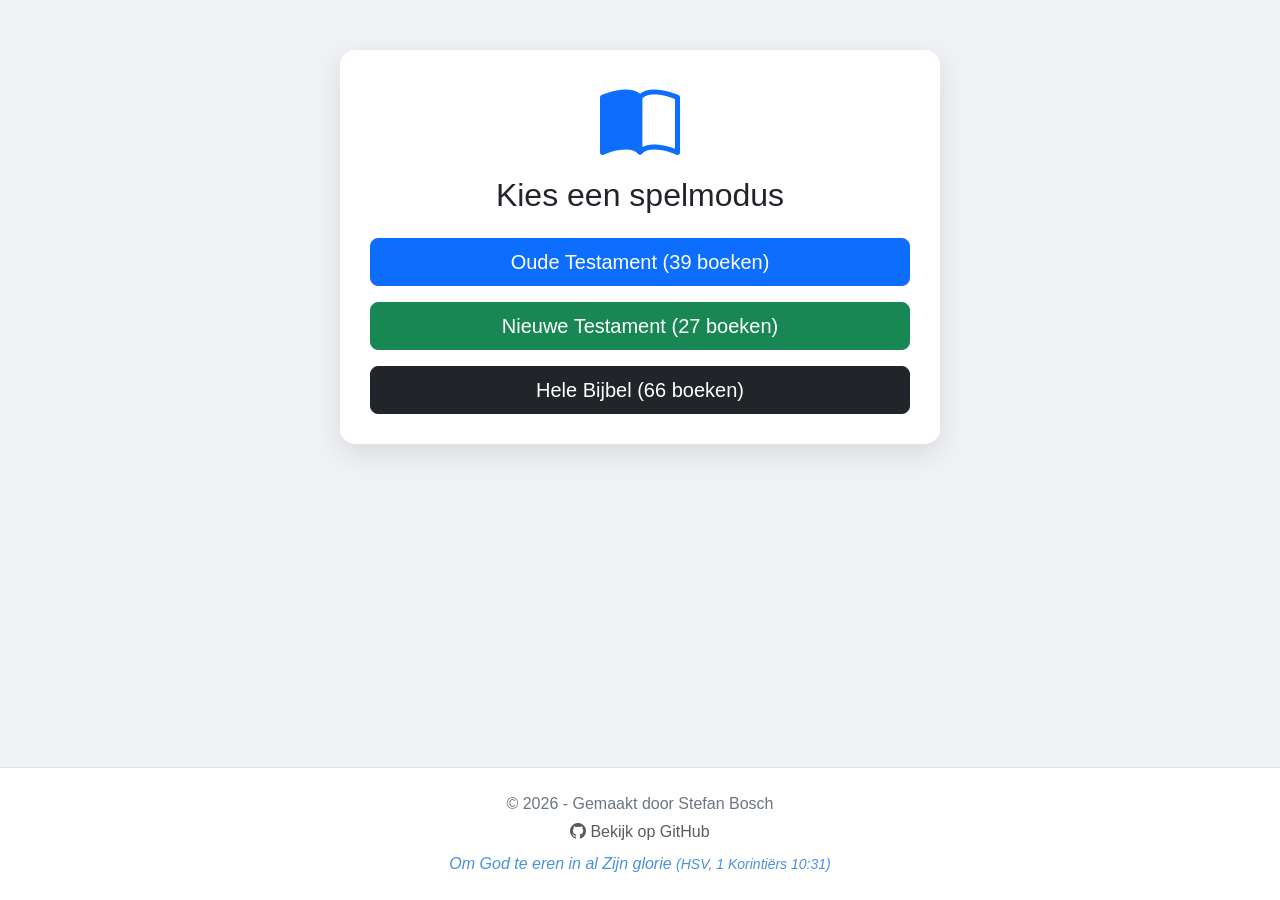
<file: index.html>
<!DOCTYPE html>
<html lang="nl">
<head>
    <meta charset="UTF-8">
    <meta name="viewport" content="width=device-width, initial-scale=1.0">
    <title>Bijbel Boeken Spel</title>
    <!-- Bootstrap CSS -->
    <link href="https://cdn.jsdelivr.net/npm/bootstrap@5.3.0/dist/css/bootstrap.min.css" rel="stylesheet">
    <!-- Bootstrap Icons -->
    <link rel="stylesheet" href="https://cdn.jsdelivr.net/npm/bootstrap-icons@1.11.0/font/bootstrap-icons.css">
    <!-- Stylesheet -->
    <link rel="stylesheet" href="style.css">
</head>
<body>
    <div class="main-content">
        <div id="game-ui" style="display:none;">
            <div class="header-section text-center">
                <div class="container">
                    
                    <div class="timer-container text-end">
                        <span id="timer" class="fs-5">00:00</span>
                    </div>

                    <h1 class="h2 mb-1">Bijbel Boeken Spel</h1>
                    <div class="fs-5 text-muted mb-3" id="game-mode-label"></div>
                    
                    <!-- Gouden Tip Knop en Paneel -->
                    <div class="mb-2">
                        <button type="button" class="btn btn-golden-tip shadow-sm" onclick="toggleGoldenTip()">
                            <i class="bi bi-info-circle me-1"></i> Geef mij een hint
                        </button>
                    </div>
                    <div id="golden-tip-box" class="golden-tip-box d-none">
                        <strong><i class="bi bi-lightbulb text-warning me-1"></i> Hint voor volgende boek:</strong>
                        <div id="golden-tip-text" class="mt-1"></div>
                    </div>

                    <!-- Zoekbalk -->
                    <div class="search-container">
                        <i class="bi bi-search search-icon"></i>
                        <input type="text" id="book-search" class="form-control search-input" placeholder="Zoek een bijbelboek..." autocomplete="off">
                        <div id="search-suggestions" class="search-suggestions"></div>
                    </div>

                    <div class="d-flex justify-content-center align-items-center gap-4">
                        <button class="btn btn-outline-primary" onclick="showSelection()">
                            <i class="bi bi-arrow-left"></i> Menu
                        </button>
                        <div class="fs-5 position-relative">Score: <span id="error-count" class="badge bg-danger">0</span> <span id="correct-count" class="badge bg-success">0</span></div>
                        <div id="last-correct-book"></div>
                    </div>
                </div>
            </div>

            <div class="container">
                <div id="canvas"></div>
            </div>
        </div>

        <div id="selection-screen" class="container">
            <div class="mode-selection text-center">
                <i class="bi bi-book-half display-1 text-primary mb-4"></i>
                <h2 class="mb-4">Kies een spelmodus</h2>
                <div class="d-grid gap-3">
                    <button class="btn btn-primary btn-lg" onclick="startGame('OT')">Oude Testament (39 boeken)</button>
                    <button class="btn btn-success btn-lg" onclick="startGame('NT')">Nieuwe Testament (27 boeken)</button>
                    <button class="btn btn-dark btn-lg" onclick="startGame('ALL')">Hele Bijbel (66 boeken)</button>
                </div>
            </div>
        </div>
    </div>

    <footer>
        <div class="container">
            <p class="mb-1">&copy; <span id="current-year"></span> - Gemaakt door Stefan Bosch</p>
            <p class="mb-0">
                <a href="https://github.com/stefanbosch/JavaScript-Game-Bijbelspel" target="_blank" rel="noopener noreferrer" class="text-decoration-none text-muted">
                    <i class="bi bi-github me-1"></i>Bekijk op GitHub
                </a>
            </p>
            <span class="soli-deo">Om God te eren in al Zijn glorie <small>(HSV, 1 Korintiërs 10:31)</small></span>
        </div>
    </footer>

    <!-- Bootstrap JS -->
    <script src="https://cdn.jsdelivr.net/npm/bootstrap@5.3.0/dist/js/bootstrap.bundle.min.js"></script>
    <!-- Add the script tag to import app.js -->
    <script src="app.js"></script>
    <!-- Add the script tag to import data.js -->
    <script src="data.js"></script>

</body>
</html>
</file>
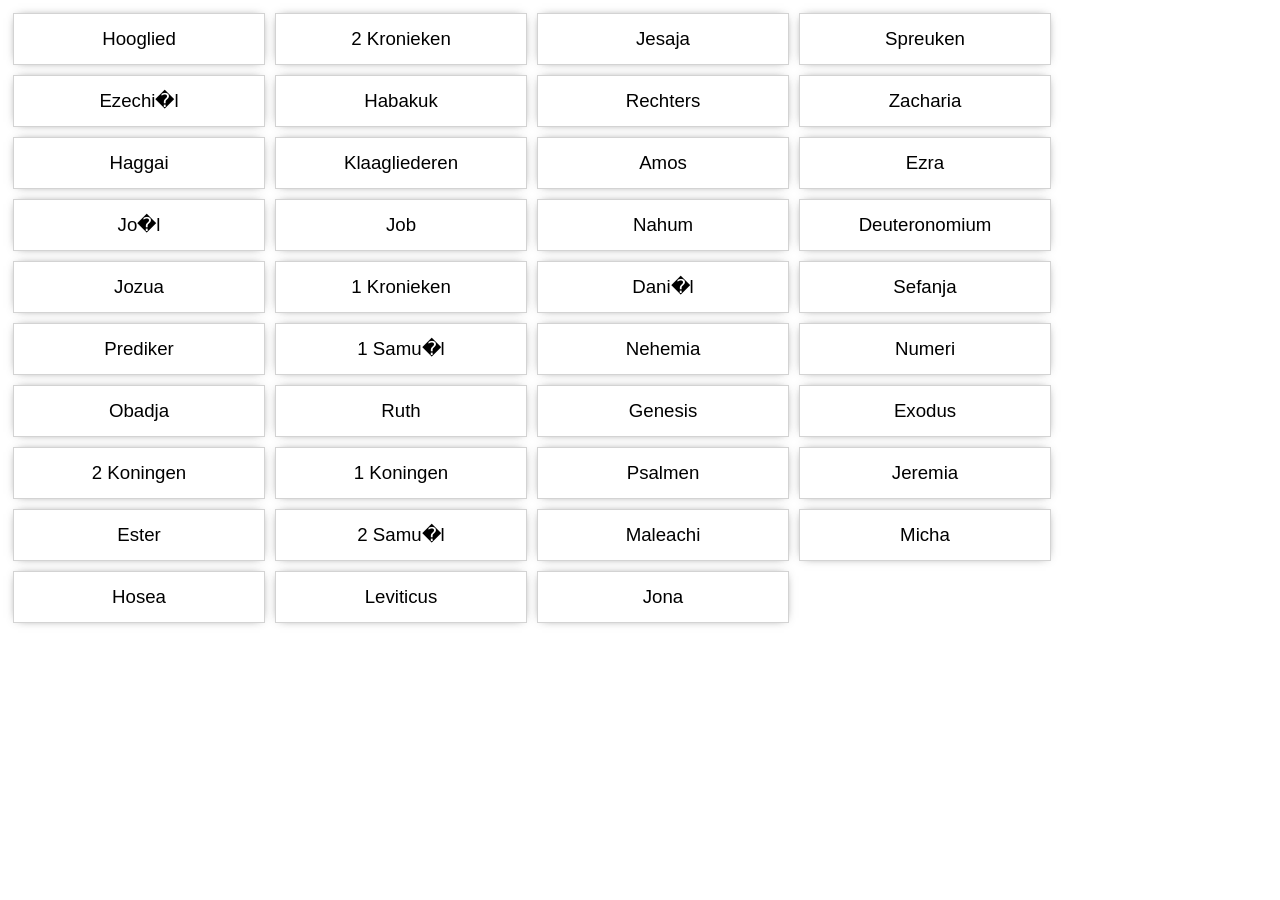
<file: bibleGame.html>
<html !DOCTYPE>
<script>
//let array = ['Genesis','Exodus','Leviticus','Numeri','Deuteronomium','Jozua','Rechters','Ruth','1 Samu�l','2 Samu�l','1 Koningen','2 Koningen','1 Kronieken','2 Kronieken','Ezra','Nehemia','Ester','Job','Psalmen','Spreuken','Prediker','Hooglied','Jesaja','Jeremia','Klaagliederen','Ezechi�l','Dani�l','Hosea','Jo�l','Amos','Obadja','Jona','Micha','Nahum','Habakuk','Sefanja','Haggai','Zacharia','Maleachi','Matteus','Marcus','Lucas','Johannes','Handelingen','Romeinen','1 Korinti�rs','2 Korinti�rs','Galaten','Efeziers','Filippenzen','Kolossenzen','1 Tessalonicenzen','2 Tessalonicenzen','1 Timote�s','2 Timote�s','Titus','Filemon','Hebree�n','Jakobus','1 Petrus','2 Petrus','1 Johannes','2 Johannes','3 Johannes','Judas','Openbaring van Jezus'];
let array = ['Genesis','Exodus','Leviticus','Numeri','Deuteronomium','Jozua','Rechters','Ruth','1 Samu�l','2 Samu�l','1 Koningen','2 Koningen','1 Kronieken','2 Kronieken','Ezra','Nehemia','Ester','Job','Psalmen','Spreuken','Prediker','Hooglied','Jesaja','Jeremia','Klaagliederen','Ezechi�l','Dani�l','Hosea','Jo�l','Amos','Obadja','Jona','Micha','Nahum','Habakuk','Sefanja','Haggai','Zacharia','Maleachi'];
//let array = ['Genesis','Exodus','Leviticus','Numeri','Deuteronomium'];

function changeColor(id, isClicked){
  isClicked = isClicked == undefined ? true : false ;
  let node = document.getElementById(id);
  let current = Number(node.style.backgroundColor.slice(4,17).split(",")[1]);

  if (isClicked && !node.classList.contains("wrong")){
    node.classList.add("wrong");
    node.style.backgroundColor = "rgb(255, 100, 100)";
    setTimeout(function (){changeColor(id,false)}, 30);
  } 
  else if (node.classList.contains("wrong")){
    if (current >= 255){
      node.classList.remove("wrong");
    } else {
      current = current + 8 >= 255 ? 255 : current + 8;
      node.style.backgroundColor = "rgb(255,"+current+","+current+")";
      setTimeout(function (){changeColor(id,false)}, 30);
    }
  }
}


function BibleGame (array,canvasId){
  this.output = {};
  this.constructor = function (){
    this.array = array;
    this.canvasId = canvasId;
    this.newGame();
  }

  this.randomizer = function (){
    let tempArr1 = [].concat(this.array);
    let tempArr2 = [];
    //for (i=0;i<arrLength;i++){
    while (tempArr1.length > 0){
      let rand = Math.floor(Math.random() * tempArr1.length);
      tempArr2.push(tempArr1[rand]);
      tempArr1.splice(rand,1);
    }
    return tempArr2;
  }

  this.doAnswer = function (a){
    if (a == this.array[this.answerArray.length]){
      this.answerArray.push(a);
      let node = document.getElementById("button_"+a);
      node.removeAttribute("onclick");
      node.style.cursor = "auto";
      //node.classList.add("green");
      node.style.backgroundColor = "rgb(200, 255, 200)";
      node.style.color = "rgb(0, 100, 0)";
      if (this.lastCorrectAnswer != undefined){
        document.getElementById("button_"+this.lastCorrectAnswer).style.backgroundColor = "rgb(234, 234, 234)";
        document.getElementById("button_"+this.lastCorrectAnswer).style.color = "rgb(77, 77, 77)";
      }
      this.lastCorrectAnswer = a;
    } else {
      document.title++;
      //document.getElementById("button_"+a).classList.add("red");
      changeColor("button_"+a);
      
    }
    if (this.answerArray.length == this.array.length){
      // game over.
    }
  }


  this.drawEverything = function (){
    let canvas = document.getElementById(this.canvasId);
    for (e in this.randomizedArray){
      let node = document.createElement("div");
      node.setAttribute('id','button_'+this.randomizedArray[e]);
      node.setAttribute('class','button');
      node.setAttribute('onclick',"game.doAnswer('"+this.randomizedArray[e]+"')");
      node.textContent = this.randomizedArray[e];
      node.style.cursor = "pointer";
      node.style.backgroundColor = "rgb(255, 255 ,255)";
      canvas.appendChild(node);
    }
  }

  this.newGame = function (){
    this.answerArray = []
    document.title = 0;
    this.lastCorrectAnswer = undefined;
    let node = document.getElementById(this.canvasId);
    node.innerHTML = "";
    this.randomizedArray = this.randomizer();
    this.drawEverything();
  }

  this.constructor();

  // public methods / functions
  this.output.randomizer = this.randomizer;
  this.output.doAnswer = this.doAnswer;
  this.output.newGame = this.newGame;
  this.output.drawEverything = this.drawEverything;
  this.output.changeColor = this.changeColor;

  // public properties
  this.output.answerArray = this.answerArray;
  this.output.array = this.array;
  this.output.canvasId = this.canvasId;
  this.output.randomizedArray = this.randomizedArray;
  this.output.lastCorrectAnswer = this.lastCorrectAnswer;
  return this.output;
}


window.onload = function (){
  game = BibleGame(array, "canvas");
  //console.log(game.array);
  console.log(game.randomizedArray);
}
</script>

<style>
body{font-family:Arial;}
.button{line-height:50px; width:250px; float:left;text-align:center;border:1px solid lightgrey;margin:5px; font-size:14pt;
box-shadow: 0px 0px 10px -5px #444444;

}

#button_Deuteronomium{}
.red{color:red;background:rgb(255,200,200);}
.green{color:green; background:lightgreen;}
.grey{color:lightgrey; background:rgb(245,245,245);}
</style>

<div id="canvas" style=""></div>




</html>
</file>
<file: style.css>
:root {
    --primary-color: #4a90e2;
    --success-color: #28a745;
    --error-color: #dc3545;
    --gold-color: #d4af37;
}
body { 
    background-color: #f0f2f5; 
    font-family: 'Segoe UI', Tahoma, Geneva, Verdana, sans-serif;
    min-height: 100vh;
    display: flex;
    flex-direction: column;
}
.main-content {
    flex: 1 0 auto;
}
footer {
    background-color: #ffffff;
    border-top: 1px solid #dee2e6;
    padding: 1.5rem 0;
    color: #6c757d;
    text-align: center;
    margin-top: 3rem;
}
footer .soli-deo {
    font-style: italic;
    color: #4a90e2;
    margin-top: 0.5rem;
    display: block;
}
.header-section {
    padding: 2rem 0;
    background: white;
    box-shadow: 0 2px 10px rgba(0,0,0,0.1);
    margin-bottom: 2rem;
}

/* Card Flip Animation */
.bible-card {
    perspective: 1000px;
    height: 120px;
    margin-bottom: 20px;
    cursor: pointer;
}
.card-inner {
    position: relative;
    width: 100%;
    height: 100%;
    text-align: center;
    transition: transform 0.6s;
    transform-style: preserve-3d;
}
.bible-card.is-flipped .card-inner {
    transform: rotateY(180deg);
}
.card-front, .card-back {
    position: absolute;
    width: 100%;
    height: 100%;
    -webkit-backface-visibility: hidden;
    backface-visibility: hidden;
    display: flex;
    flex-direction: column;
    align-items: center;
    justify-content: center;
    border-radius: 12px;
    padding: 10px;
    box-shadow: 0 4px 6px rgba(0,0,0,0.1);
    border: 1px solid #dee2e6;
}


.fade-in {animation: fadeIn 1.5s ease-in;}
.fade-out {animation: fadeOut 1.5s ease-in;}

@keyframes fadeIn {
    from { opacity: 0; }
    to { opacity: 1; }
}

@keyframes fadeOut {
    from { opacity: 1; }
    to { opacity: 0; }
}

.card-front {
    background-color: white;
    color: #333;
}
.card-back {
    background-color: #4a90e2;
    color: white;
    transform: rotateY(180deg);
    font-size: 0.8rem;
    overflow-y: auto;
}

/* Correct State */
.is-correct .card-front {
    background-color: #d4edda !important;
    border-color: #28a745 !important;
    color: #155724 !important;
}

/* Position Number */
.pos-badge {
    position: absolute;
    top: 5px;
    left: 8px;
    font-weight: bold;
    font-size: 1.2rem;
    color: #28a745;
    display: none;
}
.is-correct .pos-badge {
    display: block;
}

/* Info Toggle Button */
.info-btn {
    position: absolute;
    bottom: 5px;
    right: 8px;
    font-size: 1.2rem;
    color: #6c757d;
    z-index: 10;
}
.is-correct .info-btn { color: #28a745; }

#canvas {
    display: grid;
    grid-template-columns: repeat(auto-fill, minmax(180px, 1fr));
    gap: 15px;
    padding-bottom: 0;
}

/* Search Styles */
.search-container {
    max-width: 400px;
    margin: 1.5rem auto 1.5rem auto;
    position: relative;
}
.search-input {
    border-radius: 20px;
    padding-left: 40px;
    border: 2px solid #dee2e6;
    transition: border-color 0.3s;
}
.search-input:focus {
    border-color: var(--primary-color);
    box-shadow: none;
}
.search-icon {
    position: absolute;
    left: 15px;
    top: 50%;
    transform: translateY(-50%);
    color: #6c757d;
}
.search-suggestions {
    position: absolute;
    top: 100%;
    left: 0;
    right: 0;
    background: white;
    border: 1px solid #dee2e6;
    border-radius: 8px;
    z-index: 1000;
    box-shadow: 0 4px 10px rgba(0,0,0,0.1);
    max-height: 200px;
    overflow-y: auto;
    display: none;
}
.suggestion-item {
    padding: 8px 15px;
    cursor: pointer;
}
.suggestion-item:hover, .suggestion-item.active {
    background-color: #f0f2f5;
    color: var(--primary-color);
}

/* Golden Tip Styles */
.btn-golden-tip {
    color: #856404;
    background-color: #fff3cd;
    border: 1px solid #ffeeba;
    border-radius: 20px;
    padding: 0.35rem 1rem;
    font-size: 0.9rem;
    font-weight: 500;
    transition: all 0.2s ease-in-out;
}
.btn-golden-tip:hover {
    background-color: #ffe8a1;
    color: #6c5103;
    border-color: #ffd666;
}
.golden-tip-box {
    max-width: 450px;
    margin: 0.5rem auto 1rem auto;
    background-color: #fff8e1;
    border-left: 4px solid var(--gold-color);
    border-radius: 6px;
    padding: 10px 15px;
    box-shadow: 0 2px 5px rgba(0,0,0,0.05);
    font-size: 0.9rem;
    color: #5c4300;
    text-align: left;
}

.mode-selection {
    max-width: 600px;
    margin: 50px auto;
    background: white;
    padding: 30px;
    border-radius: 15px;
    box-shadow: 0 10px 30px rgba(0,0,0,0.1);
}

/* Shake animatie voor foutenteller */
@keyframes shake {
    0%, 100% { transform: translateX(0); }
    20%, 60% { transform: translateX(-5px); }
    40%, 80% { transform: translateX(5px); }
}

        .shake {
    animation: shake 0.4s ease-in-out;
}

/* Thumbs up animatie */
.thumbs-up-animation {
    position: absolute;
    left: 50%;
    transform: translateX(-50%);
    bottom: 20px;
    color: #28a745;
    font-size: 2rem;
    pointer-events: none;
    z-index: 1000;
    animation: thumbsUpFly 1s ease-out forwards;
}

#last-correct-book {
    font-size: 0.8rem;
    color: #28a745;
    margin-left: 1rem;
}

@keyframes thumbsUpFly {
    0% {
        opacity: 0;
        transform: translate(-50%, 10px);
    }
    20% {
        opacity: 1;
        transform: translate(-50%, 0);
    }
    100% {
        opacity: 0;
        transform: translate(-50%, -40px);
    }
}
</file>
